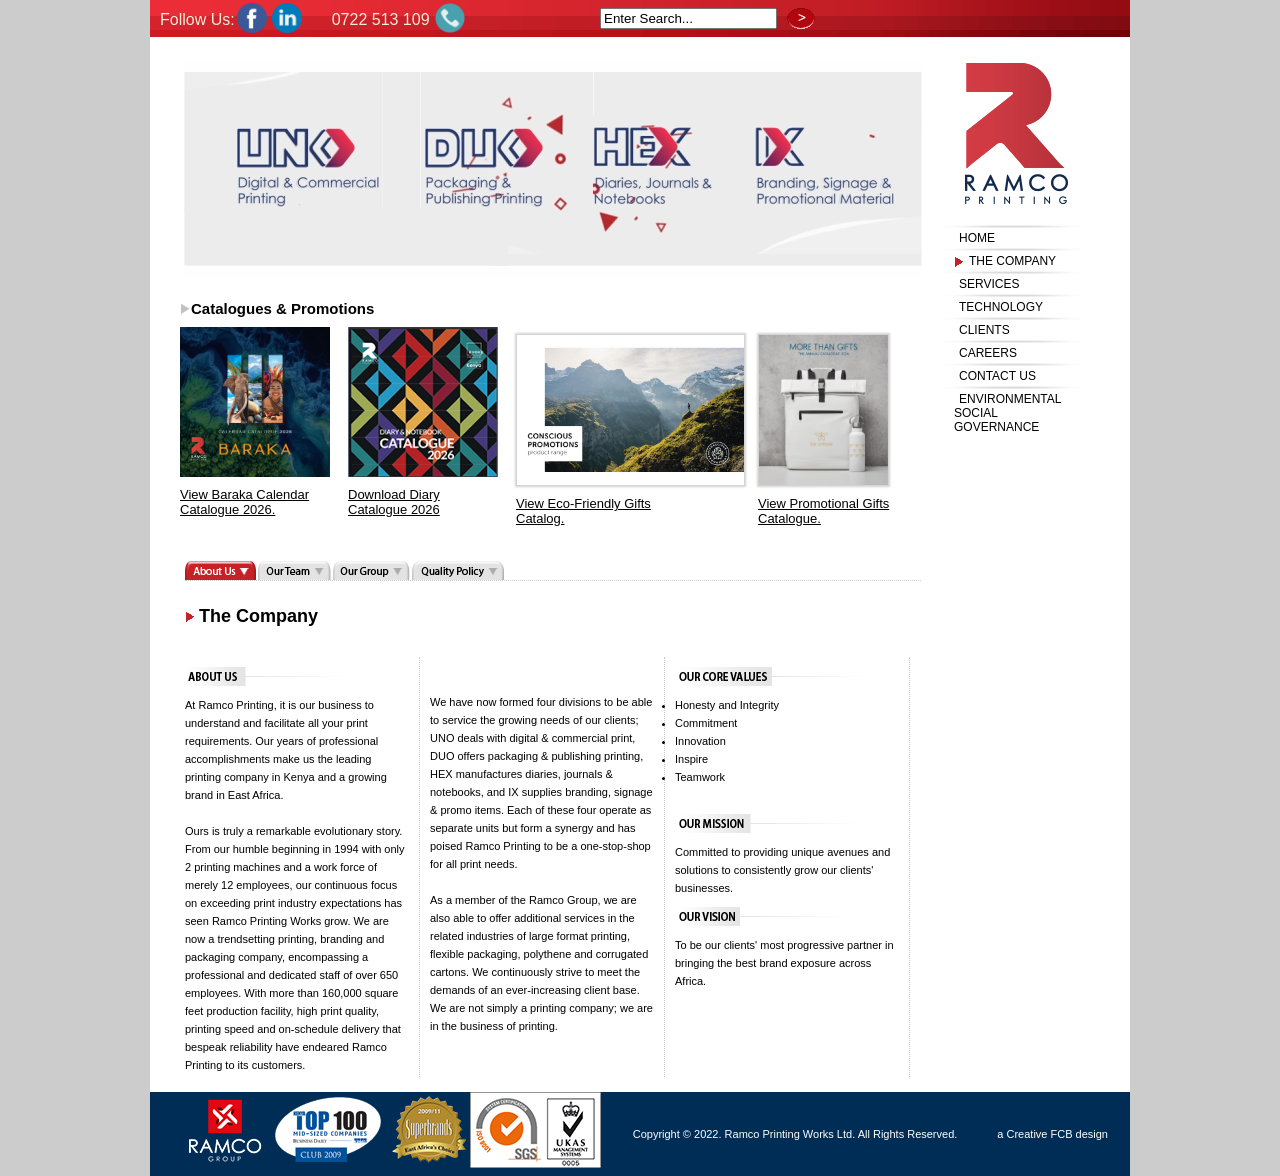
<file: companies/ramco-printing/site-mirror/www.ramcoprinting.com/the-company.html>
<!DOCTYPE html PUBLIC "-//W3C//DTD XHTML 1.0 Transitional//EN" "http://www.w3.org/TR/xhtml1/DTD/xhtml1-transitional.dtd">
<html xmlns="http://www.w3.org/1999/xhtml"><head>
<meta http-equiv="Content-Type" content="text/html; charset=utf-8" />
<title> Kenya&#39;s Top Printing Company - Ramco Printing</title>

<base href="" />
<meta name="Generator" content="CMS Made Simple - Copyright (C) 2004-9 Ted Kulp. All rights reserved." />
<meta http-equiv="Content-Type" content="text/html; charset=utf-8" />
 
<meta name="description" content="Ramco Printing is a leading printing company in Nairobi, kenya, dealing in design & Typesetting, pre-press, press and post-press printing.”>
<meta name="keywords" content="ramco printing,offset printing, digital printing, stationery management,promotional items, books, magazines, nairobi,  kenya, ramco group, careers, printing quote" />
<meta name="description" content="Ramco Printing is a leading printing company in Nairobi, kenya, dealing in design & Typesetting, pre-press, press and post-press printing services." />
<link rel="stylesheet" type="text/css" href="stylesheet.php%3Fcssid=50.css" />




	<script type="text/javascript" src="js/jquery.js"></script>
	<script type="text/javascript" src="js/easySlider1.7.js"></script>




</head>
<body>

<div id="wrapper">

<div id="container">

<div id="topredbg">


<div class="header" style="
    display: flex;
    justify-content: flex-start;
width:700px;
    color: antiquewhite;
    padding-top: 1px;
    padding-right: 23px;
">
<p style="
    padding-right: 5px;
    padding-left: 5px;
    "><div class="text" style="
    padding-top: 10px;
    justify-content: center;
font-family: Arial, Helvetica, sans-serif;

">Follow Us: </div><a href="https://www.facebook.com/RamcoPrintingWorksLtd"><img src="uploads/images/facebook.png" style="
    height: 30px;
    width: 30px;
    padding-top: 2px;
    padding-left: 2px;
"></a></p>
<p style="
    padding-right: 10px;
    padding-left: 5px;
    justify-content: center;
"><a href="https://www.linkedin.com/company/ramco-printing-works-ltd/"><img src="uploads/images/linkedin.png" style="
    height: 30px;
    width: 30px;
    padding-top: 2px;
"></a></p>
<p><div class="text" style="
    padding-top: 10px;
    padding-right: 5px;
    margin-left: 20px;
font-family: Arial, Helvetica, sans-serif;
">0722 513 109</div><img src="uploads/images/icons8-phone-64.png" style="
    height: 30px;
    width: 30px;
    padding-top: 2px;
"></p>
<!-- <div class="text" style="
    padding-top: 10px;
    padding-right: 10px;
    margin-left: 20px;
   
font-family: Arial, Helvetica, sans-serif;
"><a target="_blank" style="color: antiquewhite !important;" href="https://www.ramcoprinting.com/"><b>E-shop</b></a></div> -->
</div>


  <form id="cntnt01moduleform_1" method="get" action="https://www.ramcoprinting.com/search">
<div class="hidden">
<input type="hidden" name="mact" value="Search,cntnt01,dosearch,0" />
<input type="hidden" name="cntnt01returnid" value="89" />
</div>

<div id="search1">
  
  <input name="imgbutton"  type="image" value="Submit" src="images/gobutton.gif" />
  <input type="text"  id="cntnt01searchinput" name="cntnt01searchinput" size="20" maxlength="50" value="Enter Search..." onfocus="if(this.value==this.defaultValue) this.value='';" onblur="if(this.value=='') this.value=this.defaultValue;" />

</div>

</form>


  </div>

<div >

<div id="innerimage"><img src="images/Banner_AboutUs.jpg" name="case-header" /></div>


<div id="rightside">
<div id="ramcologo">
  <a href="https://www.ramcoprinting.com/index.php"><img src="images/ramco-printing-logo1.gif" border="0" alt="promotional printing services Nairobi Kenya" /></a></div>

<div id="navbar">
    
<img src="images/navline.gif" width="138" height="3" /><p class="notactivelink"><a href="index.html" ><span>HOME</span></p></a>


<img src="images/navline.gif" width="138" height="3" /><p  class="activelink"><a href="the-company.html" ><span>THE COMPANY</span></p></a>


<img src="images/navline.gif" width="138" height="3" /><p class="notactivelink"><a href="https://www.ramcoprinting.com/services" ><span>SERVICES</span></p></a>


<img src="images/navline.gif" width="138" height="3" /><p class="notactivelink"><a href="https://www.ramcoprinting.com/technology" ><span>TECHNOLOGY</span></p></a>


<img src="images/navline.gif" width="138" height="3" /><p class="notactivelink"><a href="https://www.ramcoprinting.com/clients" ><span>CLIENTS</span></p></a>


<img src="images/navline.gif" width="138" height="3" /><p class="notactivelink"><a href="https://www.ramcoprinting.com/careers" ><span>CAREERS</span></p></a>


<img src="images/navline.gif" width="138" height="3" /><p class="notactivelink"><a href="https://www.ramcoprinting.com/contact-us" ><span>CONTACT US</span></p></a>


<img src="images/navline.gif" width="138" height="3" /><p class="notactivelink"><a href="https://www.ramcoprinting.com/environmental-social-governance" ><span>ENVIRONMENTAL SOCIAL GOVERNANCE </span></p></a>
	




</div>






<!--
<div id="specialoffers">

		<div id="slider">
			<ul>				
				<li><a target="_blank"  href="https://www.ramcoprinting.com/Evoke_Catalogue_2024_.pdf"><img src="images/01.jpg" border="0"  /></a></li>	
				<li><a href="https://www.ramcoprinting.com/Evoke_Catalogue_2024_.pdf"><img src="images/01.jpg"><img src="images/02.jpg" border="0"  /></a></li>	                	
			</ul>
		</div>

</div>
-->

</div>

</div>



<div style="display: flex; flex-direction: column; min-height: fit-content; padding-left: 30px; margin-bottom: 30px;">

<div id="boxheader" style=" font-style: bold; margin: 20px 0 10px 0; "><img src="images/rightarrow.gif" alt="packaging company Nairobi kenya"width="11" height="13" />Catalogues & Promotions</div>

<div style="display: flex; flex-direction: row; justify-content: space-between; flex-wrap: wrap; gap: 5px;">


                   <div style="font-family: Arial, Helvetica, sans-serif; font-size:13px; "><a target="_blank" style="
                            display: flex;
                            flex-direction: column;
                            font-size:13px;
                            color: black;
                            width: 150px;
                            " href="https://heyzine.com/flip-book/dd666020bb.html"><img  src="baraka-calendar-catalogue.png" style="margin-bottom: 10px; height: 150px;">View Baraka Calendar Catalogue 2026.</a></div>

                <br>

                <div style="font-family: Arial, Helvetica, sans-serif; font-size:13px;"><a target="_blank" style="
                            display: flex;
                            flex-direction: column;
                            font-size:13px;
                            color: black;
                            width: 150px;
                            " href="https://www.ramcoprinting.com/diary-catalogue-august-2026.pdf"><img
                            src="uploads/images/diary-catalogue-2026.png"
                            alt="press printing services in kenya" style="margin-bottom: 10px; height: 150px;">Download
                        Diary Catalogue
                        2026</a>
                </div>

                <br>
                <div style="font-family: Arial, Helvetica, sans-serif;font-size:13px;width: 209px;width: 150px;">
                    <a href="https://heyzine.com/flip-book/248c2360e4.html" target="_BLANK" class="heyzine-link fp-link"
                        style="color: black;"><img src="../cdnc.heyzine.com/flip-book/cover/248c2360e4.jpg"
                            class="fp-thumb"
                            style="border: 1px solid lightgray; box-shadow: lightgray 0px 0px 2px 1px; margin-top: 7px; margin-bottom: 10px; height: 150px; ">View
                        Eco-Friendly Gifts Catalog. </a>
                </div>
                &nbsp;

                <div
                    style="font-family: Arial, Helvetica, sans-serif;font-size:13px;width: 150px;height: 100px;display: flex;flex-direction: column; margin-left: 70px;">
                    <a style="color: black; height: 100px" href="https://heyzine.com/flip-book/7845eb60e4.html"
                        target="_BLANK" class="heyzine-link fp-link"><img
                            src="../cdnc.heyzine.com/flip-book/cover/4482cde759.jpg" class="fp-thumb"
                            style="border: 1px solid lightgray;box-shadow: lightgray 0px 0px 2px 1px; margin-top: 7px;height: 150px; margin-bottom: 10px;">View
                        Promotional Gifts Catalogue.</a>
                </div>
                &nbsp;

            </div>
</div>

<div id="subcontent">

<div id="innercontent">

<div id="companysubnav"><a id="aboutusbtn-active"></a> <a id="ourteambtn" href="https://www.ramcoprinting.com/our-team"></a> <a id="ourgroupbtn" href="https://www.ramcoprinting.com/our-group"></a> <a id="qualitypolicybtn" href="https://www.ramcoprinting.com/quality-policy"></a></div>
<h2 id="innerheader"><img src="images/rightarrow-red.gif" alt="printing in Nairobi, business cards in kenya, promotional items, banners" width="11" height="13" />The Company</h2>
<div id="innertext">
<div id="innercolumn1"><img src="images/aboutustitle.gif" alt="Ramco Printing Works, printing in Nairobi, business cards in kenya, promotional items, banners" width="213" height="19" />
<p>At Ramco Printing, it is our business to understand and facilitate all your print requirements. Our years of professional accomplishments make us the leading printing company in Kenya and a growing brand in East Africa.</p>
<p> </p>
<p>Ours is truly a remarkable evolutionary story. From our humble beginning in 1994 with only 2 printing machines and a work force of merely 12 employees, our continuous focus on exceeding print industry expectations has seen Ramco Printing Works grow. We are now a trendsetting printing, branding and packaging company, encompassing a professional and dedicated staff of over 650 employees. With more than 160,000 square feet production facility, high print quality, printing speed and on-schedule delivery that bespeak reliability have endeared Ramco Printing to its customers.</p>
</div>
<div id="innercolumn2">
<p> </p>
<p> </p>
<p>We have now formed four divisions to be able to service the growing needs of our clients; UNO deals with digital &amp; commercial print, DUO offers packaging &amp; publishing printing, HEX manufactures diaries, journals &amp; notebooks, and IX supplies branding, signage &amp; promo items. Each of these four operate as separate units but form a synergy and has poised Ramco Printing to be a one-stop-shop for all print needs.</p>
<p><br />As a member of the Ramco Group, we are also able to offer additional services in the related industries of large format printing, flexible packaging, polythene and corrugated cartons. We continuously strive to meet the demands of an ever-increasing client base. We are not simply a printing company; we are in the business of printing.<br /><br /></p>
</div>
<div id="innercolumn2"><img src="images/ourcorevalues.gif" alt="Ramco Printing Works, printing in Nairobi, business cards in kenya, promotional items, banners" width="202" height="19" /><br /> 
<ul>
<li style="text-align: left;">Honesty and Integrity</li>
<li style="text-align: left;">Commitment</li>
<li style="text-align: left;">Innovation</li>
<li style="text-align: left;">Inspire</li>
<li style="text-align: left;">Teamwork</li>
</ul>
<ul>
</ul>
<p> </p>
<p><img src="images/ourmission.gif" alt="Ramco Printing Works, printing in Nairobi, business cards in kenya, promotional items, banners" width="193" height="19" /></p>
<p>Committed to providing unique avenues and solutions to consistently grow our clients' businesses.</p>
<p><img src="images/ourvision.gif" alt="printing in Nairobi, business cards in kenya, promotional items, banners, Ramco Printing Works" width="176" height="19" /><br />To be our clients' most progressive partner in bringing the best brand exposure across Africa.<br /> <br /><br /><br /><br /></p>
</div>
</div>

</div>

</div>



<div id="bottomredbg">
  <div><a href="http://www.ramco-group.com" id="grplogo"><img src="images/new-ramco-group-logo-sm-2.png" width="90" height="76" border="0"  /></a></div><div><img src="images/top100logo.png" alt="packaging in Nairobi-Kenya" id="top100logo" width="120" height="76" border="0" /></div>
<div><img src="images/ramcopw-superbrand.png" alt="superbrand" id="top100logo" width="80" height="76" border="0" /></div>
<div><img src="images/ramcoprinting-iso.png" alt="Iso certified" id="top100logo" width="131" height="76" border="0" /></div>
  <div id="designed" ><a rel="nofollow"href="https://www.creative.co.ke/" >a Creative FCB design</a></div><div id="copyright">Copyright © 2022. Ramco Printing Works Ltd. All Rights Reserved.</div>
</div>

</div>

</div>

<!-- Global site tag (gtag.js) - Google Analytics -->
<script async src="../www.googletagmanager.com/gtag/js%3Fid=G-DXPRWW9V2W"></script>
<script>
  window.dataLayer = window.dataLayer || [];
  function gtag(){dataLayer.push(arguments);}
  gtag('js', new Date());

  gtag('config', 'G-DXPRWW9V2W');
</script>

<script type="text/javascript">
var gaJsHost = (("https:" == document.location.protocol) ? "https://ssl." : "http://www.");
document.write(unescape("%3Cscript src='" + gaJsHost + "google-analytics.com/ga.js' type='text/javascript'%3E%3C/script%3E"));
</script>
<script type="text/javascript">
try {
var pageTracker = _gat._getTracker("UA-11063164-5");
pageTracker._trackPageview();
} catch(err) {}</script>


</body>
</html><!-- 0.115001 / 100 / 11789480 / 12163544 -->
</file>
